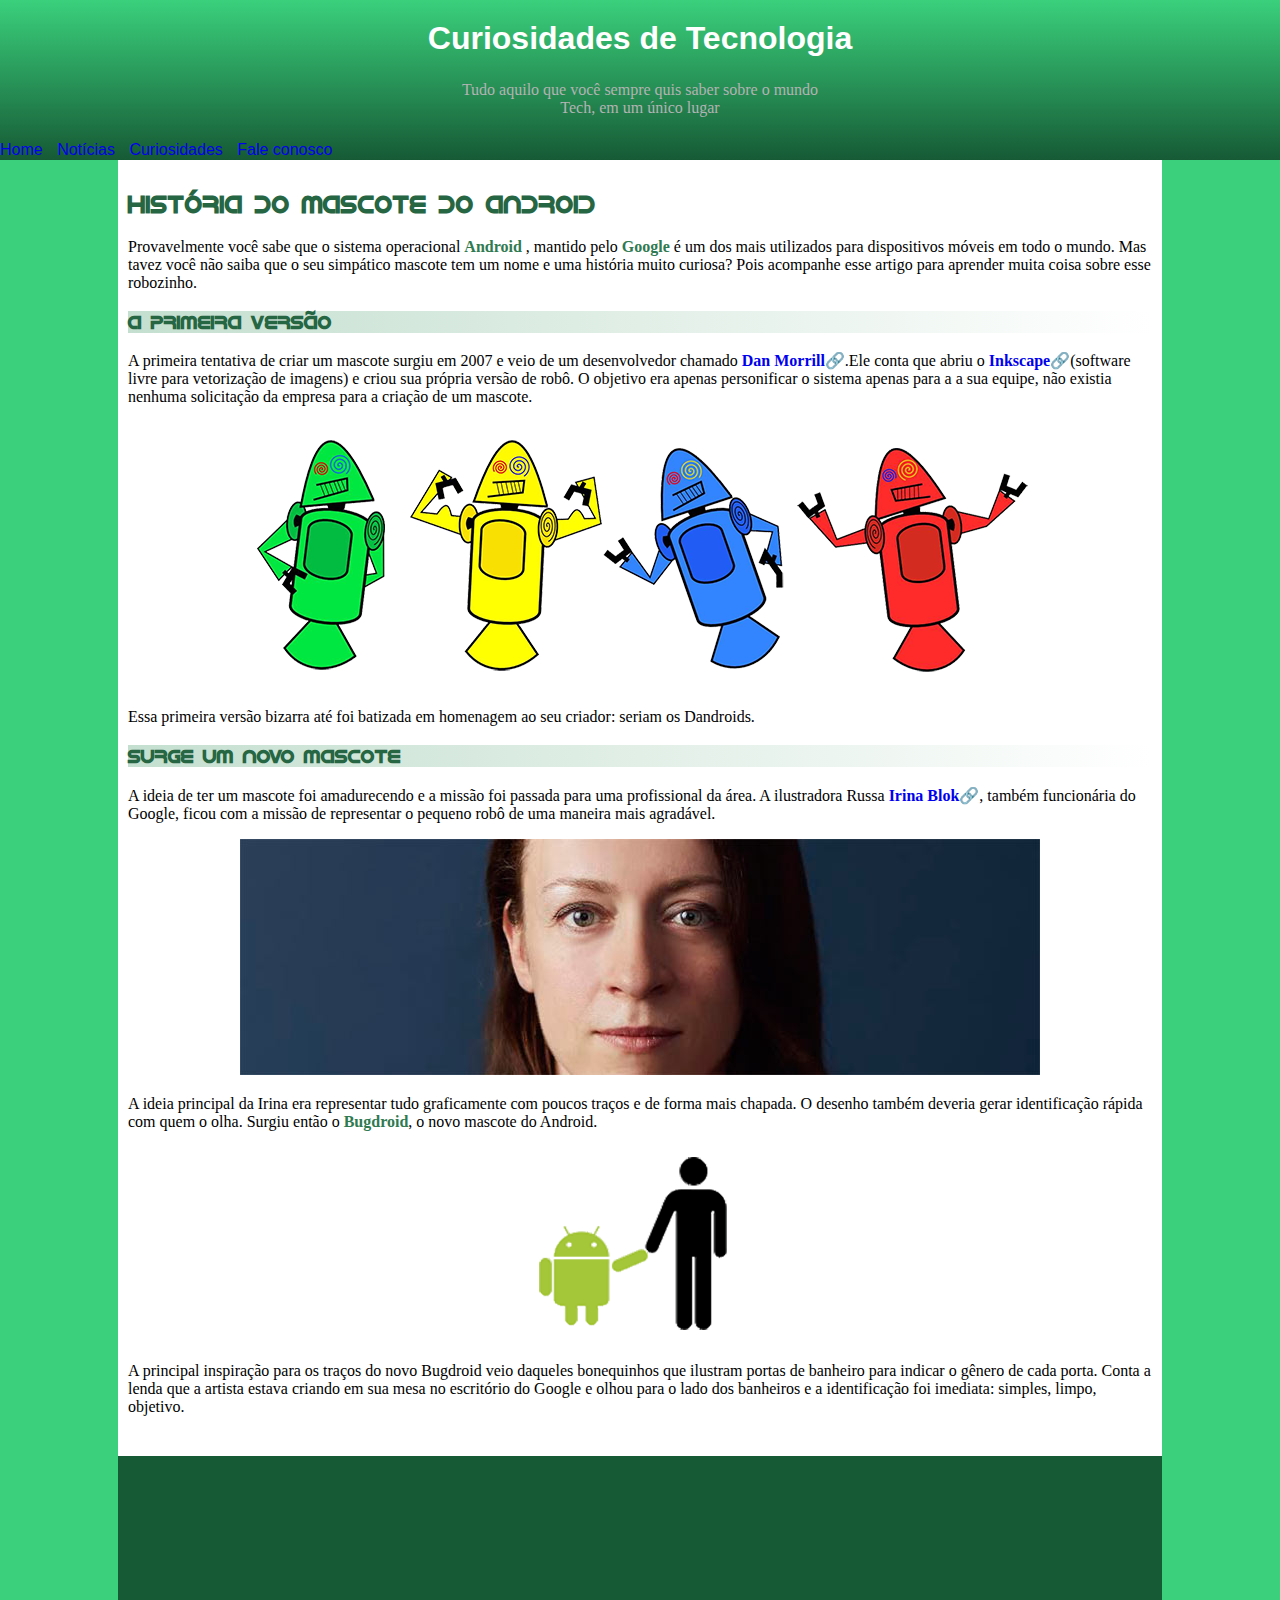
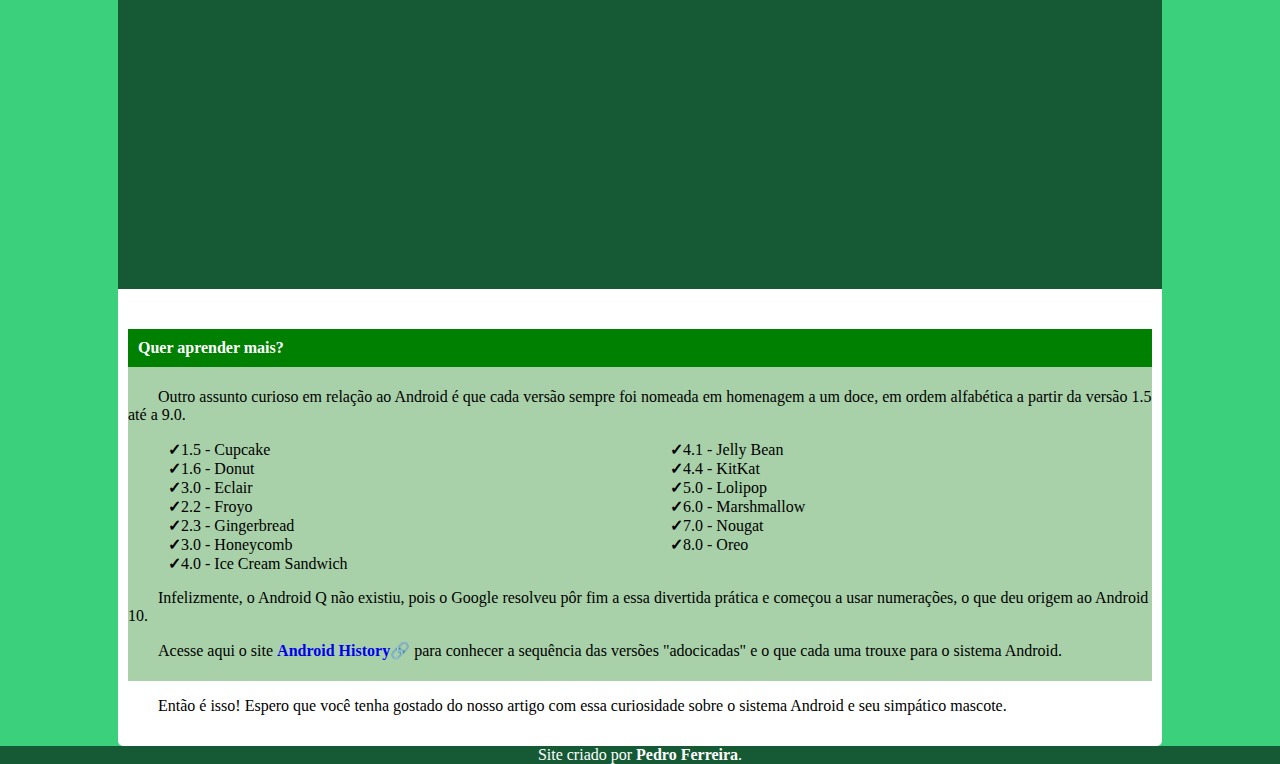
<file: Curiosidade de tecnologia.html>
<!DOCTYPE html>
<html lang="pt-br">
<head>
    <meta charset="UTF-8">
    <meta name="viewport" content="width=device-width, initial-scale=1.0">
    <link rel="stylesheet" href="style.css">
    <title>Historia do android</title>
</head>
<body>
    <header>
        <h1>
            Curiosidades de Tecnologia
        </h1>
        <p id="descricao-cabecalho">
            Tudo aquilo que você sempre quis saber sobre o mundo <br>
             Tech, em um único lugar
        </p>
        <nav>
            <a href="#">Home</a>
            <a href="#">Notícias</a>
            <a href="#">Curiosidades</a>
            <a href="#">Fale conosco</a>
        </nav>
    </header>
    <main>
        <section>
            <h2>
                História do Mascote do Android
            </h2>
        </section>

        <article>
            <p>
                Provavelmente você sabe que o sistema operacional <span class = "palavras_destacadas"> Android </span>, mantido pelo <span class="palavras_destacadas">Google</span> é um dos mais utilizados para dispositivos móveis em todo o mundo. Mas tavez você não saiba que o seu simpático mascote tem um nome e uma história muito curiosa? Pois acompanhe esse artigo para aprender muita coisa sobre esse robozinho.
            </p>
        </article>

        <section>
            <h3>
                A primeira versão
            </h3>
        </section>

        <article>
            <p>
                A primeira tentativa de criar um mascote surgiu em 2007 e veio de um desenvolvedor chamado<span class="palavras_destacadas"> <a href="#">Dan Morrill</a></span>🔗.Ele conta que abriu o <span class="palavras_destacadas"><a href="#">Inkscape</a></span>🔗(software livre para vetorização de imagens) e criou sua própria versão de robô. O objetivo era apenas personificar o sistema apenas para a a sua equipe, não existia nenhuma solicitação da empresa para a criação de um mascote.
            </p>
        </article>

        <picture class="media_config">
            <source media = "(max-width:650px)" srcset="Imagens/bugdroid-300.png">
            <source media = "(max-width:1100px)" srcset="Imagens/bugdroid-500.png">
            <img src="Imagens/bugdroid-800.png" alt="bugdroid">
        </picture>

        <article>
            <p>
                Essa primeira versão bizarra até foi batizada em homenagem ao seu criador: seriam os Dandroids.
            </p>
        </article>

        <section>
            <h3>
                Surge um novo mascote
            </h3>
        </section>

        <article>
            <p>
                A ideia de ter um mascote foi amadurecendo e a missão foi passada para uma profissional da área. A ilustradora Russa <span class="palavras_destacadas"><a href="#">Irina Blok</a></span>🔗, também funcionária do Google, ficou com a missão de representar o pequeno robô de uma maneira mais agradável.
            </p>
        </article>
        
        <picture class="media_config">
            <source media = "(max-width:650px)" srcset="Imagens/irina-300.png">
            <source media = "(max-width:1100px)" srcset="Imagens/irina-500.png">
            <img src="Imagens/irina-blok 700.jpg" alt="irina-blok">
        </picture>
        
        <article>
            <p>
                A ideia principal da Irina era representar tudo graficamente com poucos traços e de forma mais chapada. O desenho também deveria gerar identificação rápida com quem o olha. Surgiu então o <span class="palavras_destacadas">Bugdroid</span>, o novo mascote do Android.
            </p>
        </article>

        <figure class="media_config">
            <img src="Imagens/bugdroid.png" alt="bugdroid">
        </figure>

        <article>
            <p>
                A principal inspiração para os traços do novo Bugdroid veio daqueles bonequinhos que ilustram portas de banheiro para indicar o gênero de cada porta. Conta a lenda que a artista estava criando em sua mesa no escritório do Google e olhou para o lado dos banheiros e a identificação foi imediata: simples, limpo, objetivo.
            </p>
        </article>

        <figure id = "video_dinamico" >
            <iframe  src="https://www.youtube.com/embed/l2UDgpLz20M?si=nWqkYPY6hEcxgi24" title="YouTube video player" frameborder="0" allow="accelerometer; autoplay; clipboard-write; encrypted-media; gyroscope; picture-in-picture; web-share" referrerpolicy="strict-origin-when-cross-origin" allowfullscreen></iframe>
        </figure>
        
        <aside>
            <section>
                <h4>
                    Quer aprender mais? 
                </h4>
            </section>

            <article>
                <p>
                    Outro assunto curioso em relação ao Android é que cada versão sempre foi nomeada em homenagem a um doce, em ordem alfabética a partir da versão 1.5 até a 9.0.
                </p>

                <ol>
                    <li>1.5 - Cupcake</li>
                    <li>1.6 - Donut</li>
                    <li>3.0 - Eclair</li>
                    <li>2.2 - Froyo</li>
                    <li>2.3 - Gingerbread</li>
                    <li>3.0 - Honeycomb</li>
                    <li>4.0 - Ice Cream Sandwich</li>
                    <li>4.1 - Jelly Bean</li>
                    <li>4.4 - KitKat</li>
                    <li>5.0 - Lolipop</li>
                    <li>6.0 - Marshmallow</li>
                    <li>7.0 - Nougat</li>
                    <li>8.0 - Oreo</li"></label>
                </ol>
            
                <p>
                    Infelizmente, o Android Q não existiu, pois o Google resolveu pôr fim a essa divertida prática e começou a usar numerações, o que deu origem ao Android 10.
                </p>

                <p>
                    Acesse aqui o site <span class="palavras_destacadas"><a href="#">Android History</a></span>🔗 para conhecer a sequência das versões "adocicadas" e o que cada uma trouxe para o sistema Android.
                </p>
            </article>
        </aside> 
        <aside id="finalizacao">
            <p>
                Então é isso! Espero que você tenha gostado do nosso artigo com essa curiosidade sobre o sistema Android e seu simpático mascote.
            </p>
        </aside>
    </main>

    <footer>
        Site criado por <span id="letra_rodape_destacada">Pedro Ferreira</span>.
    </footer>
</body>
</html>
</file>
<file: style.css>
@charset "UTF-8";

@font-face {
    font-family: android_fonte;
    src: url(Fontes/idroid.otf);
}

body{
    background-color: #3AD07C;

    margin: 0;   
    padding: 0;  
    width: 100%; 
    height: 100%;
}

header{
    font-family: Coolvetica Condensed, Helvetica, sans-serif;
    color: white;
    text-align: center;

    position: relative;
    height: 10em;
    margin: 0px;
    

    background: linear-gradient(to bottom, #3AD07C, #165a35);
}

h1{
    margin: 0px 0px 0px 0px ;
    padding-top: 20px;

}

#descricao-cabecalho{
    font-family:'Times New Roman', Times, serif;
    color: rgb(179, 179, 179);

    padding-top: 8px;

}

nav{
    padding-top: 8px;
    text-align: left;
}

nav a{
    text-indent: 30px;  
    margin-right: 10px;
    text-decoration: none;
}

nav a:visited{
    color: white;
}

nav a:hover{
    color: rgb(209, 209, 209);
}

nav a:active{
    color: rgb(209, 209, 209);
}

main{
    background-color: white;

    margin: auto;
    border-radius: 0px 0px 5px 5px;
    height: auto;
    width: 80%;
    padding: 10px;

}

h2{
    font-family: android_fonte, 'Times New Roman', Times, serif ;
    color: #266643;

}

h3{
    font-family: android_fonte, 'Times New Roman', Times, serif ;
    color: #266643;
    background: linear-gradient(to right, #c4dfcf, white );
}

.media_config{
    text-align: center;
    width: 95%;
    display: block; 
    margin: 0 auto;
    
}

#video_dinamico{
    box-shadow: 0 0 0 10px #165a35; 
    background-color: #165a35;
    
    height: auto;
    margin: 50px 0px 50px 0px;

    max-width: 100%;
    text-align: center;
}

#video_dinamico iframe{
    width: 1100px;
    height: 500px;
}


@media(max-width: 1400px) {
    #video_dinamico iframe{
        width: 900px;
        height: 409px;
    }
}

@media(max-width: 1160px) {
    #video_dinamico iframe{
        width: 700px;
        height: 318px;
    }

    
}   

@media(max-width: 900px) {
    #video_dinamico iframe{
        width: 500px;
        height: 227px;
    }

}

@media(max-width: 630px) {
    #video_dinamico iframe{
        width: 300px;
        height: 136px;
    }

}


.palavras_destacadas{
    color: #2f7a51;
    font-weight: bolder;
}

.palavras_destacadas a{  
    text-decoration: none;
}

.palavras_destacadas a:visited{
    color: #2f7a51;
    font-weight: bolder;
}


.palavras_destacadas a:hover{
    color: #1f5337;
    font-weight: bolder;
}

.palavras_destacadas a:active{
    color: #2f7a51;
    font-weight: bolder;
}

aside{
    background-color: rgb(169, 209, 169);
    text-indent: 30px;
    padding-bottom: 5px;
}

h4{
    color: white;
    background-color: green;
    text-indent: 0px;
    
    padding: 10px;
}

ol{
    list-style-type: none;
    text-indent: 0px;
    column-count: 2; 
    column-gap: 20px; 

}

ol li::before{
    content: "✓";
    color: black;
    font-weight: bolder;
}

#finalizacao{
    background-color: white;
}

footer{
    text-align: center;
    background-color: #165a35;
    color: white;
}

#letra_rodape_destacada{
    font-weight: 800;
}
</file>
